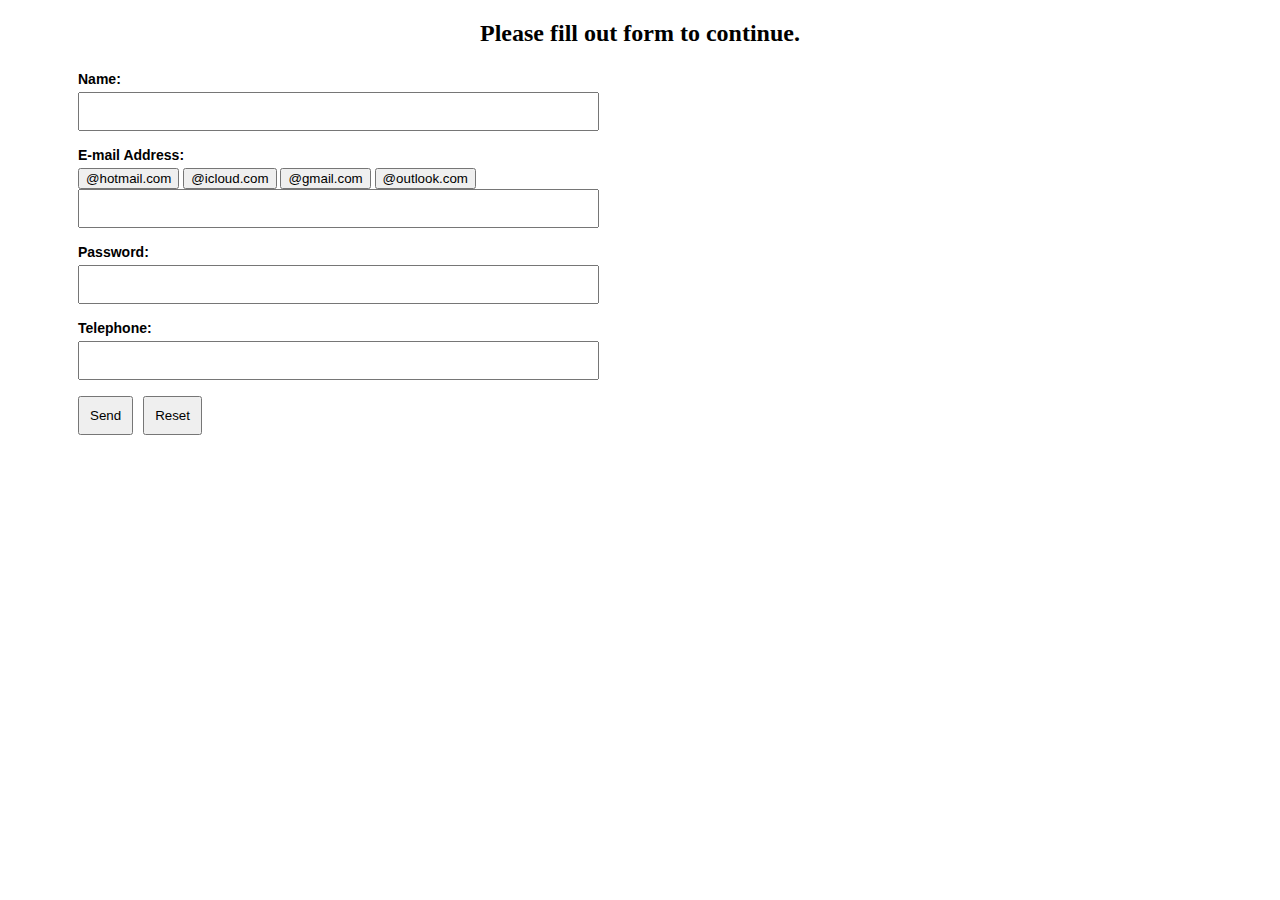
<file: index.html>
<!DOCTYPE html>
<html lang="en">
  <head>
    <meta charset="UTF-8">
    <meta name="viewport" content="width=device-width, initial-scale=1.0">
    <title>Registration Form</title>
    <script src="script.js" defer></script>
    <link rel="stylesheet" href="styles.css">
  </head>
  <body>
    <h2 style="text-align: center;> Registration Form </h2>
    <p style="text-align: center;> Please fill out form to continue. </p>
    <form name="RegForm" action="submit.html" onsubmit="return ValidationForm()" method="POST" class="regform">
      <div>
        <label for="Name">Name:</label>
        <input type="text" id="Name" size="60" name="Name">
      </div>
      <br>
      <div>
        <label for="E-mail">E-mail Address:</label>
        <button id="email-hotmail">@hotmail.com</button>
        <button id="email-icloud">@icloud.com</button>
        <button id="email-gmail">@gmail.com</button>
        <button id="email-outlook">@outlook.com</button>
        <input type="email" id="E-mail" size="60" name="Email">
      </div>
      <br>
      <div>
        <label for="Password">Password:</label>
        <input type="password" id="Password" size="60" name="Password">
      </div>
      <br>
      <div>
        <label for="Telephone">Telephone:</label>
        <input type="tel" id="Telephone" size="60" name="Telephone">
      </div>
      <br>
      <div class="buttons">
        <input type="submit" value="Send" name="Submit">
        <input type="reset" value="Reset" name="Reset"
      </div>
    </form>
  </body>
</html>
</file>
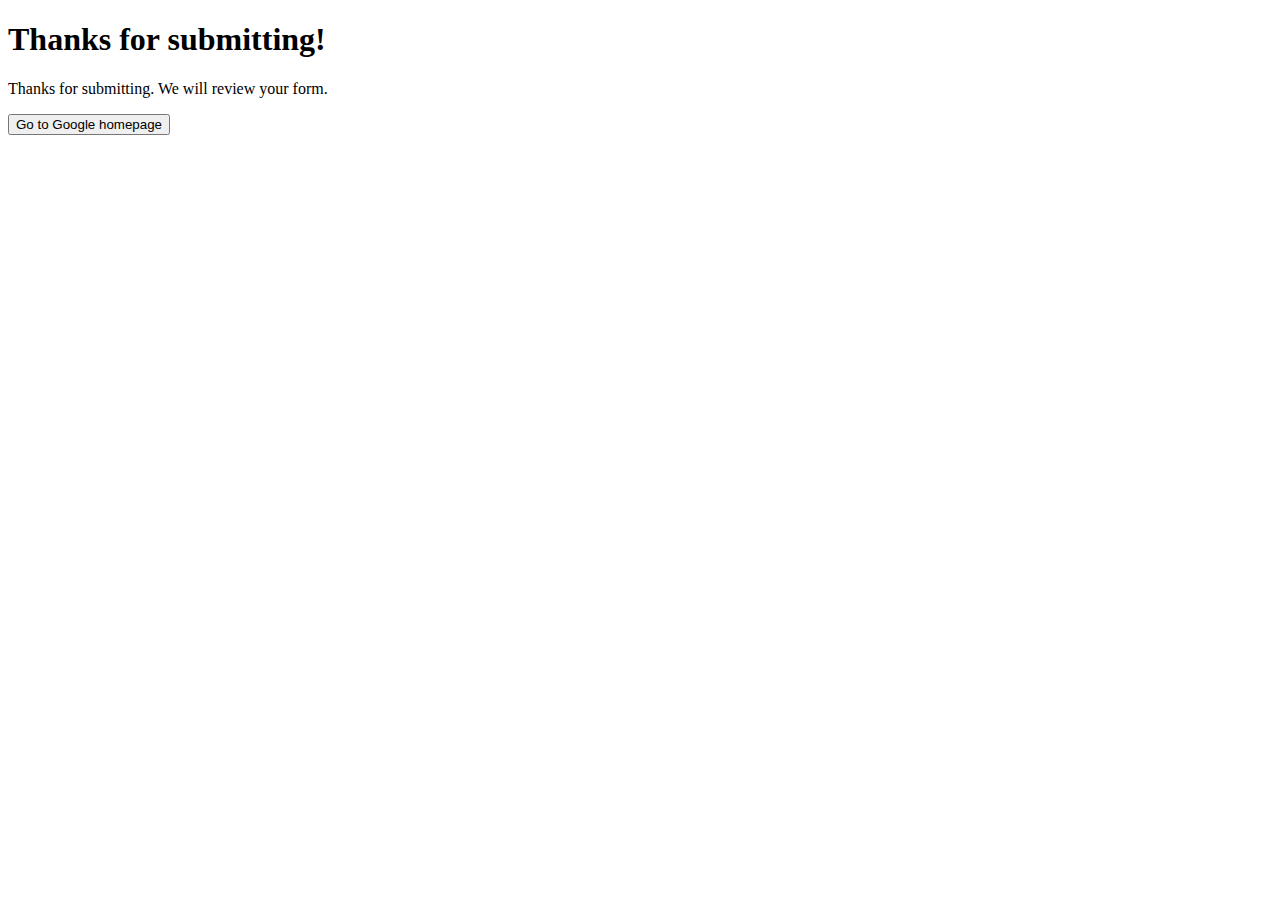
<file: submit.html>
<!DOCTYPE html>
<html lang="en">
  <head>
    <meta charset="UTF-8">
    <meta name="viewport" content="width=device-width, initial-scale=1.0">
    <title>Submitted</title>
  </head>
  <body>
    <h1>Thanks for submitting!</h1>
    <p>Thanks for submitting. We will review your form.</p>
    <!-- I cannot review your form, as it is not possible yet. Sorry! -->
    <button onclick="window.location.href='https://google.com/';">Go to Google homepage</button>
  </body>
</html>
</file>
<file: styles.css>
.regform {
  margin-left: 70px;
  font-weight: bold;
  text-align: left;
  font-family: sans-serif, bold, Arial, Helvetica;
  font-size: 14px;
}
.buttons {
  display: flex;
  align-items: center;
  width: 100%;
}
div input {
  margin-right: 10px;
}
form {
  margin: 0 auto;
  width: 600px;
}
form input {
  padding: 10px;
}
form label {
  display: block;
  width: 100%;
  margin-bottom: 5px;
}
</file>
